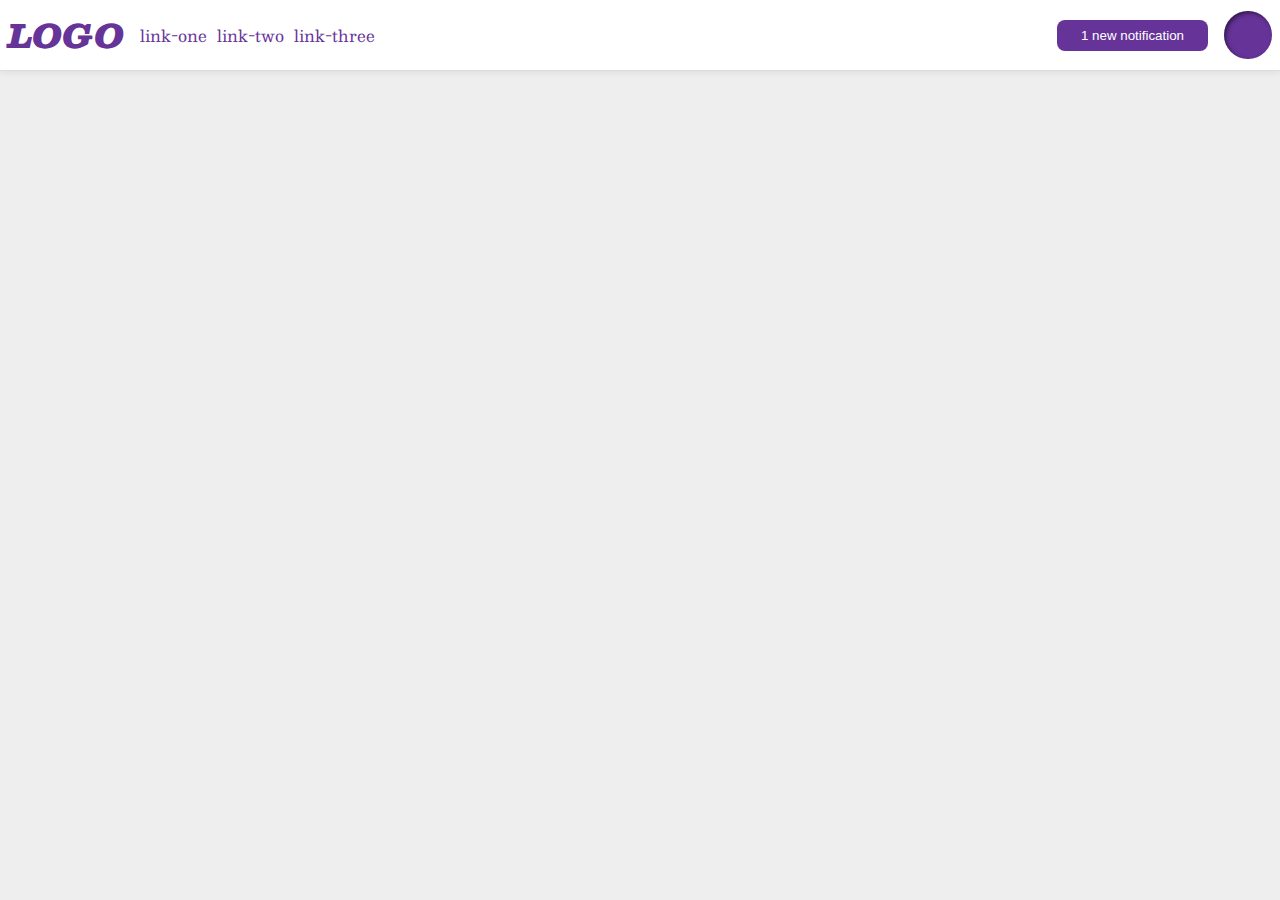
<file: flex/03-flex-header-2/index.html>
<!DOCTYPE html>
<html lang="en">
  <head>
    <meta charset="UTF-8">
    <meta http-equiv="X-UA-Compatible" content="IE=edge">
    <meta name="viewport" content="width=device-width, initial-scale=1.0">
    <title>Flex Header 2</title>
    <link rel="stylesheet" href="style.css">
  </head>
  <body>
    <div class="header">
      <div class="left">
      <div class="logo">
        LOGO
      </div>
      <ul class="links">
        <li><a href="google.com">link-one</a></li>
        <li><a href="google.com">link-two</a></li>
        <li><a href="google.com">link-three</a></li>
      </ul>
      </div>
      <div class="right">
      <button class="notifications">
        1 new notification
      </button>
      <div class="profile-image"></div>
      </div>
    </div>
  </body>
</html>
</file>
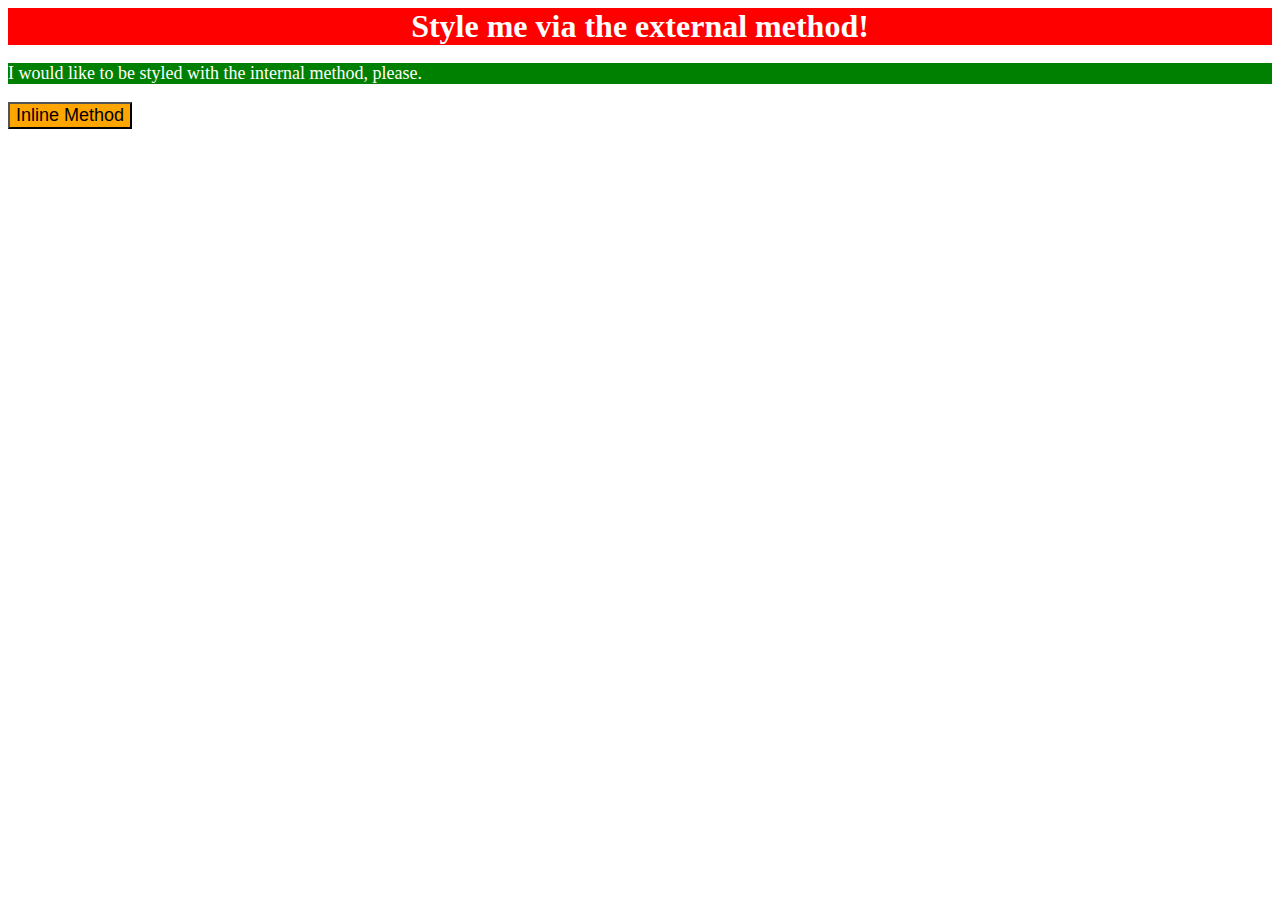
<file: foundations/01-css-methods/index.html>
<!DOCTYPE html>
<html lang="en">
  <head>
    <link rel="stylesheet" href="styles.css">
    <style>
      p{
        color: white;
        background-color: green;
        font-size: 18px;
      }
    </style>
    <meta charset="UTF-8">
    <meta http-equiv="X-UA-Compatible" content="IE=edge">
    <meta name="viewport" content="width=device-width, initial-scale=1.0">
    <title>Methods for Adding CSS</title>
  </head>
  <body>
    <div>Style me via the external method!</div>
    <p>I would like to be styled with the internal method, please.</p>
    <button style="background-color: orange;font-size: 18px;">Inline Method</button>
  </body>
</html>
</file>
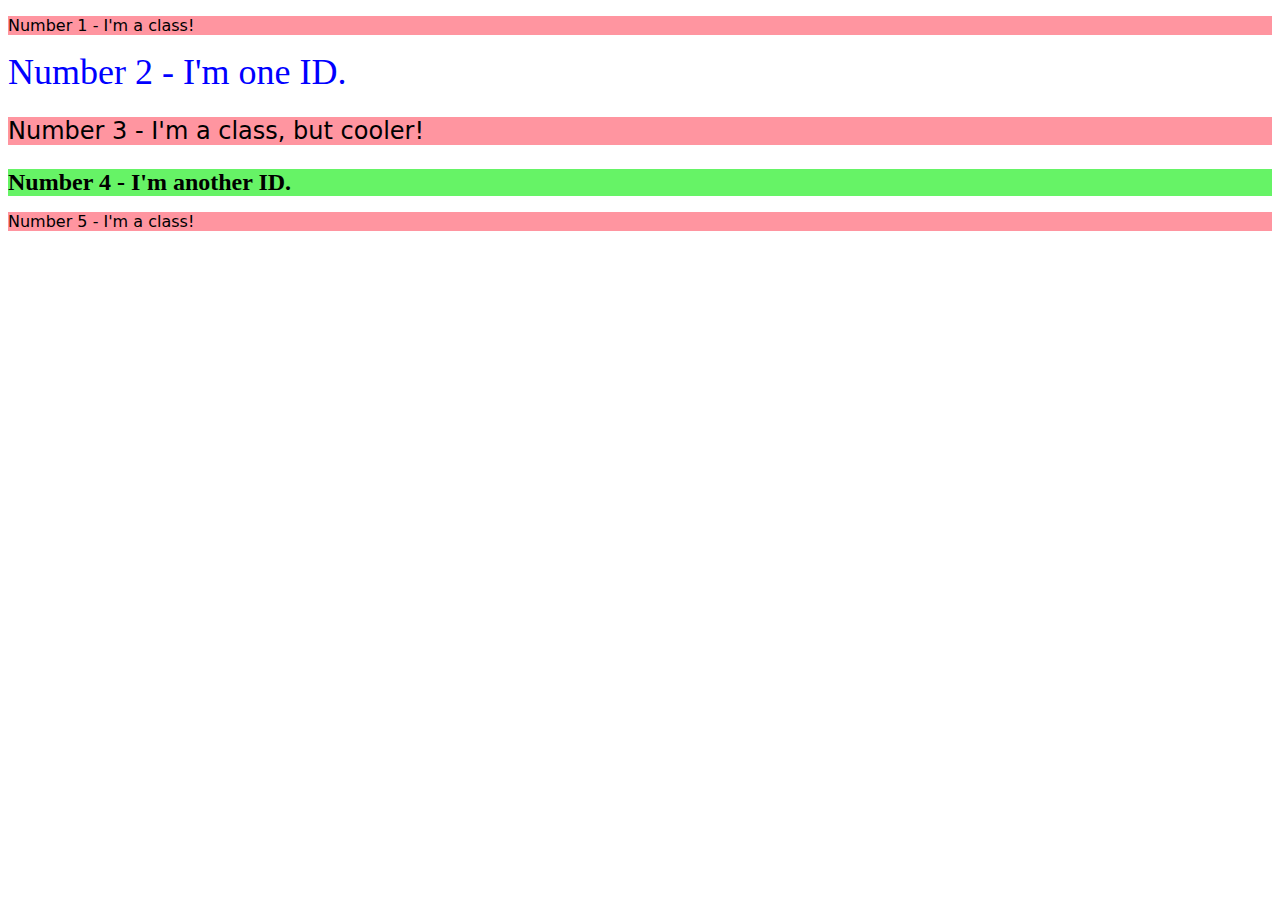
<file: foundations/02-class-id-selectors/index.html>
<!DOCTYPE html>
<html lang="en">
  <head>
    <meta charset="UTF-8">
    <meta http-equiv="X-UA-Compatible" content="IE=edge">
    <meta name="viewport" content="width=device-width, initial-scale=1.0">
    <title>Class and ID Selectors</title>
    <link rel="stylesheet" href="style.css">
  </head>
  <body>
    <p class="odd">Number 1 - I'm a class!</p>
    <div id="two">Number 2 - I'm one ID.</div>
    <p class="odd same-font">Number 3 - I'm a class, but cooler!</p>
    <div id="four" class="same-font">Number 4 - I'm another ID.</div>
    <p class="odd">Number 5 - I'm a class!</p>
  </body>
</html>
</file>
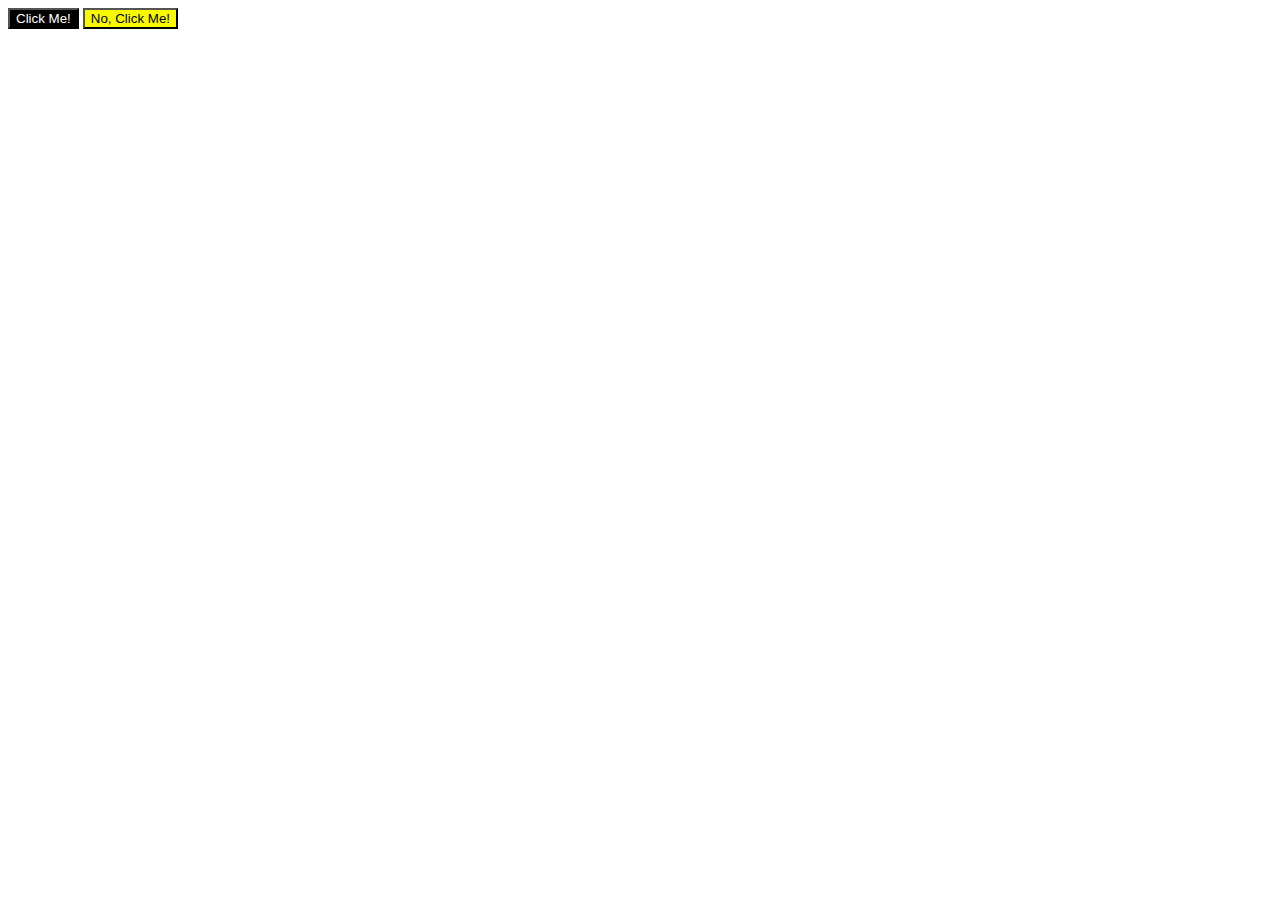
<file: foundations/03-grouping-selectors/index.html>
<!DOCTYPE html>
<html lang="en">
  <head>
    <meta charset="UTF-8">
    <meta http-equiv="X-UA-Compatible" content="IE=edge">
    <meta name="viewport" content="width=device-width, initial-scale=1.0">
    <title>Grouping Selectors</title>
    <link rel="stylesheet" href="style.css">
  </head>
  <body>
    <button class="one">Click Me!</button>
    <button class="two">No, Click Me!</button>
  </body>
</html>
</file>
<file: flex/03-flex-header-2/style.css>
/* this is some magical font-importing.  
you'll learn about it later. */
@import url('https://fonts.googleapis.com/css2?family=Besley:ital,wght@0,400;1,900&display=swap');

body {
  margin: 0;
  background: #eee;
  font-family: Besley, serif;
}

.header {
  background: white;
  border-bottom: 1px solid #ddd;
  box-shadow: 0 0 8px rgba(0,0,0,.1);
  display: flex;
  justify-content: space-between;
  padding: 8px;
}

.left, .right {
  display: flex;
  justify-content: space-between;
  align-items: center;
  gap: 16px;
}

.profile-image {
  background: rebeccapurple;
  box-shadow: inset 2px 2px 4px rgba(0,0,0,.5);
  border-radius: 50%;
  width: 48px;
  height: 48px;
}

.logo {
  color: rebeccapurple;
  font-size: 32px;
  font-weight: 900;
  font-style: italic;
}

button {
  border: none;
  border-radius: 8px;
  background: rebeccapurple;
  color: white;
  padding: 8px 24px;
}

a {
  /* this removes the line under our links */
  text-decoration: none;
  color: rebeccapurple;
}

ul {
  list-style-type: none;
  margin: 0;
  padding: 0;
  display: flex;
  gap: 10px;
}
</file>
<file: foundations/01-css-methods/styles.css>
/* This is for the div element only */

div{
    color: white;
    background-color: red;
    font-size: 32px;
    font-weight: 700;
    text-align: center;
}
</file>
<file: foundations/02-class-id-selectors/style.css>
.odd {
    background-color: rgb(255, 149, 160);
    font-family: Verdana, DejaVu Sans, sans-serif;
}

#two{
    color: rgb(0, 0, 255);
    font-size: 36px;
}

.same-font{
    font-size: 24px;
}

#four{
    background-color: rgb(102, 243, 102);
    font-size: 24px;
    font-weight: bold;
}
</file>
<file: foundations/03-grouping-selectors/style.css>
.one, .two{
    font-size: 28 px;
    font-family: Helvetica, "Times New Roman", sans-serif;
}

.one{
    background-color: rgb(0, 0, 0);
    color: rgb( 255, 255, 255);
}

.two{
    background-color: rgb(249, 249, 0);
}
</file>
